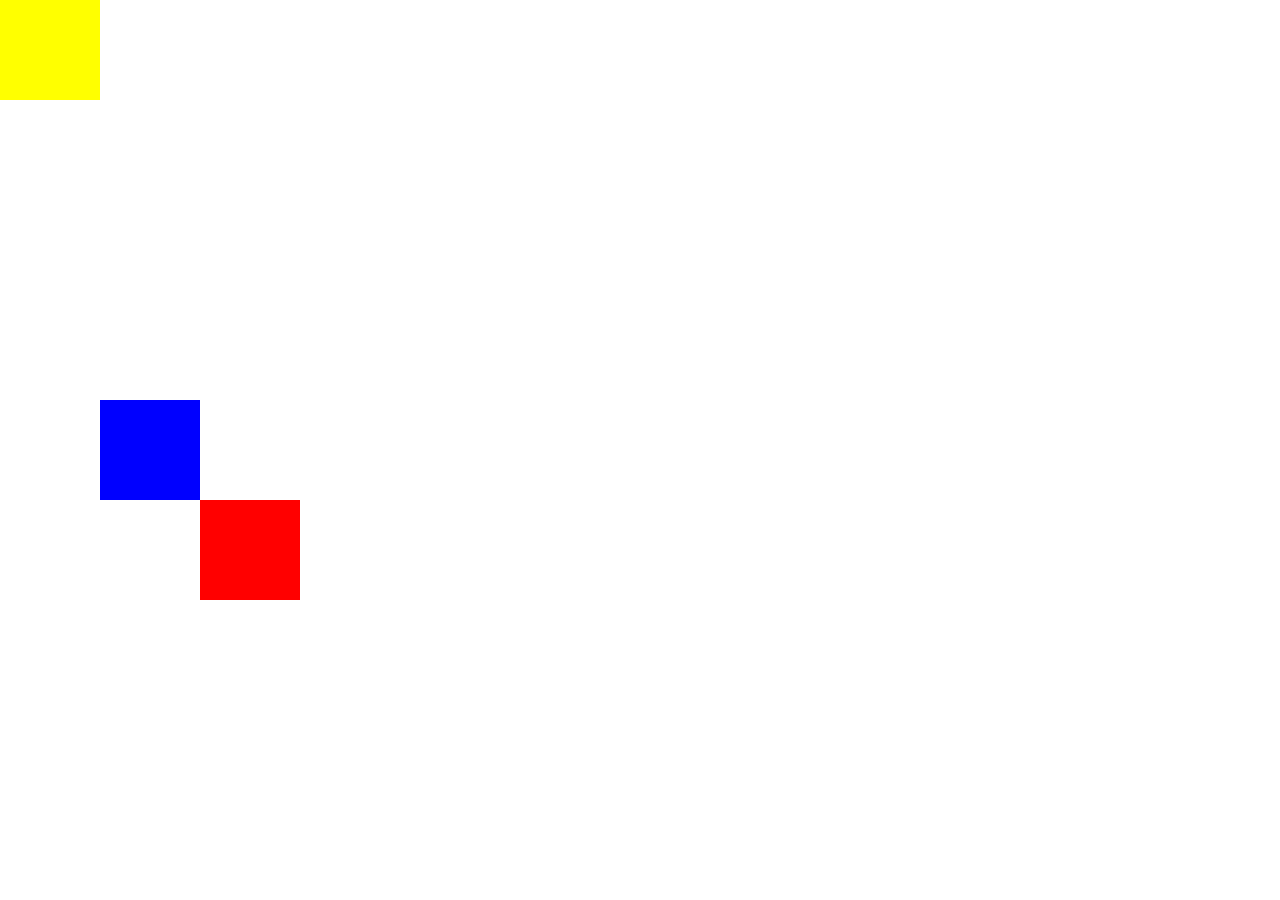
<file: index1.html>
<!DOCTYPE html>
<html lang="en">
<head>
    <meta charset="UTF-8">
    <meta http-equiv="X-UA-Compatible" content="IE=edge">
    <meta name="viewport" content="width=device-width, initial-scale=1.0">
    <link rel="stylesheet" href="CSS/styles.css">
    <title>Test</title>
</head>
<body>
    <div class="red">
    </div>
    <div class="blue">
    </div>
    <div class="yellow">
    </div>
    
</body>
</html>
</file>
<file: CSS/styles.css>
body {
	text-align: center;
    color: #40514e;
    margin: 0;
	font-family: 'Merriweather', serif;
}
h1 {
	margin: 50px auto 0 auto;
	font-family: 'Sacramento', cursive;
	font-size: 5.625rem;
	color: #66bfbf;
	font-weight: normal;
	line-height: 2;
}
h2 {
	font-family: 'Montserrat', sans-serif;
	font-size: 2.5rem;
	color: #66bfbf;
}
h3 {
	font-family: 'Montserrat', sans-serif;
	color: #11999e;
}
p {
	color: #40514e;
}
a{
    text-decoration: none;
}
a:hover{
    color: #EAF6F6;
}
footer {
	background-color: #66bfbf;
	margin-top: 2em;
}
.copyright {
	color: #eaf6f6;
}
.footer-link {
	color: #11999e;
    padding: 0.5em;
    font-size: 0.8rem;
}

.top-container {
	background-color: #eaf6f6;
	position: relative;
	padding-top: 100px;
}
.middle-container {
}
.bottom-container {
	padding-top: 1em;
}
.top-cloud {
	position: absolute;
	right: 340px;
	top: 10%;
}
.bottom-cloud {
	position: absolute;
}
.red {
	height: 100px;
	width: 100px;
	background-color: red;
	position: absolute;
	left: 200px;
	bottom: 300px;
}
.blue {
	height: 100px;
	width: 100px;
	background-color: blue;
	position: absolute;
	right: 1080px;
	bottom: 400px;
}
.yellow {
	height: 100px;
	width: 100px;
	background-color: yellow;
	position: absolute;
}
.footer-link {
	color: #11999e;
}
.skill-row {
	width: 50%;
	margin: 100px auto 100px auto;
	text-align: left;
	line-height: 2;
}
.image-laptop {
	width: 25%;
	float: left;
	margin-right: 30px;
}
.image-basketball {
	width: 25%;
	float: right;
	margin-left: 30px;
}
.btn {
    -webkit-border-radius: 28;
    -moz-border-radius: 28;
    border-radius: 28px;
    font-family: Georgia;
    color: #EAF6F6;
    font-size: 14px;
    background: #11999e;
    padding: 10px 20px 10px 20px;
    text-decoration: none;
  }
  
  .btn:hover {
    background: #3cb0fd;
    background-image: -webkit-linear-gradient(top, #3cb0fd, #3498db);
    background-image: -moz-linear-gradient(top, #3cb0fd, #3498db);
    background-image: -ms-linear-gradient(top, #3cb0fd, #3498db);
    background-image: -o-linear-gradient(top, #3cb0fd, #3498db);
    background-image: linear-gradient(to bottom, #3cb0fd, #3498db);
    text-decoration: none;
  }

hr{
border: 10px dotted #EAF6F6;
border-bottom: 0px;

width: 10%;

}
</file>
